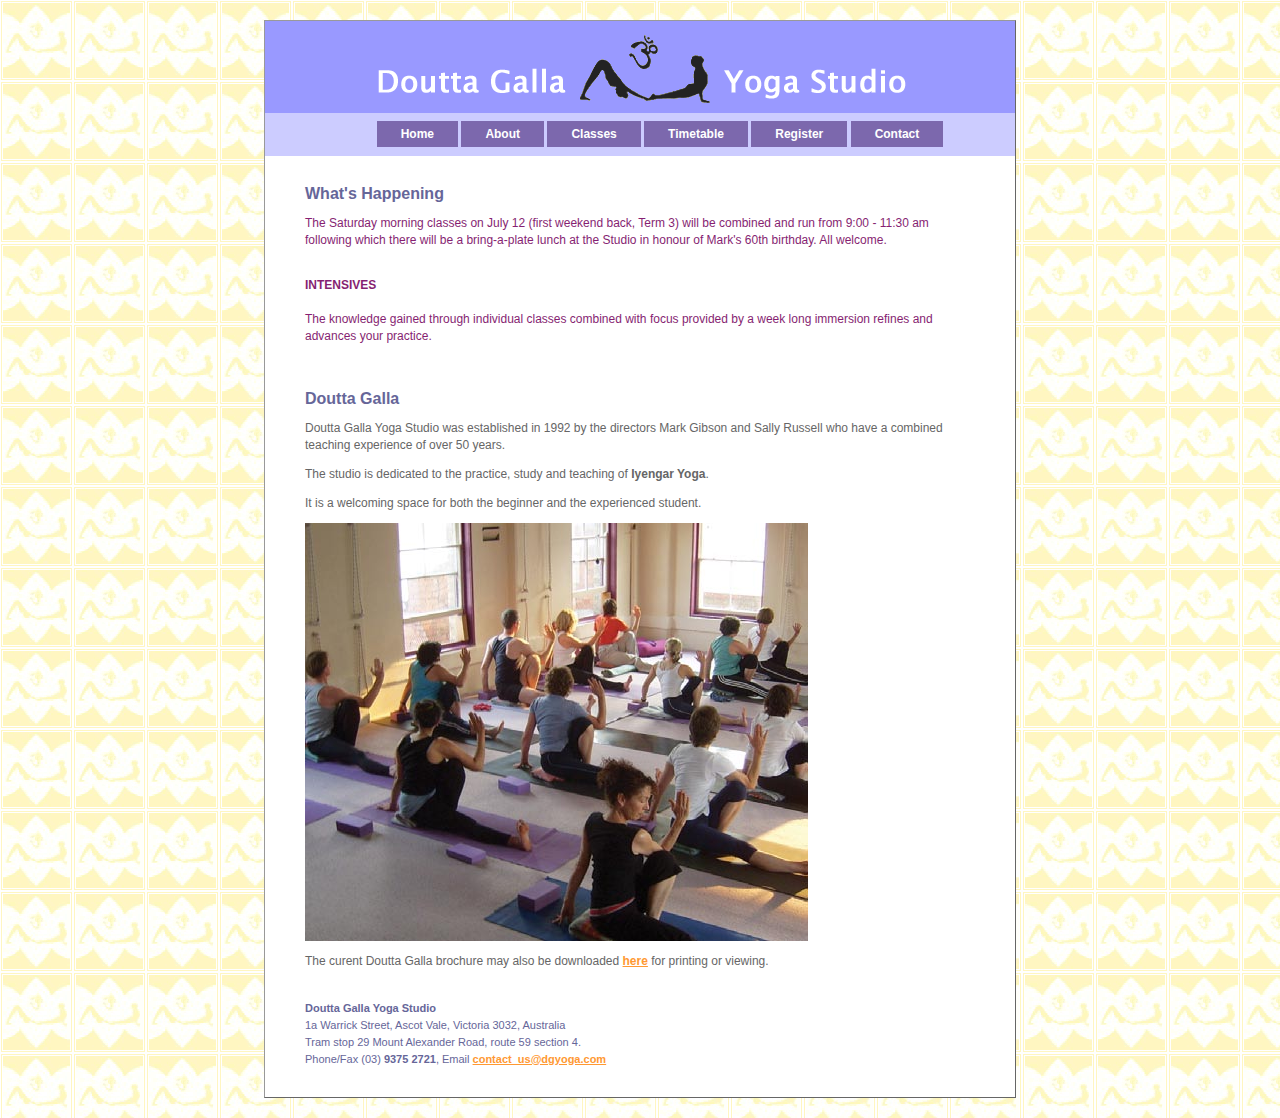
<file: index.htm>
<!DOCTYPE html PUBLIC "-//W3C//DTD XHTML 1.0 Transitional//EN"
  "http://www.w3.org/TR/2000/REC-xhtml1-20000126/DTD/xhtml1-transitional.dtd">

<!-- design & code by da5id for zen data -->
<!-- last updated 16/06/2014 -->

<html xmlns="http://www.w3.org/1999/xhtml" xml:lang="en">

<head>

<title>Doutta Galla Yoga Studio</title>

<meta http-equiv="content-type" content="text/html; charset=iso-8859-1" />
<meta name="robots" content="all" />
<meta name="description" content="Doutta Galla Iyengar Yoga Studio" />
<meta name="keywords" content="Iyengar, Yoga, Ascot Vale, Doutta Galla, Mark Gibson, Yogacharya BKS Iyengar, Hatha, Pranayama, Patanjali, Asana, Sally Russell" />

<style type="text/css">
@import "inc/styles.css";
.style1 {font-weight: bold}
</style>
<base target="_top" />

</head>

<body>

<!-- page holder -->
<div id="pageholder">

<!-- brand -->
<div id="brand">

<img src="images/logo.gif" alt="Doutta Galla Yoga Studio" width="543" height="77" border="0" />

<!-- close brand --->
</div>

<!-- top nav --->
<div id="nav">

<ul class="navmenu">
<li><a href="index.htm" title="Click here to return to our home page.">Home</a></li>
<li><a href="about.htm" title="Click here to find out about Doutta Gala Yoga studio and Iyengar Yoga.">About</a></li>
<li><a href="classes.htm" title="Click here to find out about our classes.">Classes</a></li>
<li><a href="timetable.htm" title="Click here to view our timetable.">Timetable</a></li>
<li><a href="Registration/RF.pdf" title="Click here for a registration form in PDF format.">Register</a></li>
<li><a href="&#109;&#97;&#105;&#108;&#116;&#111;&#58;&#99;&#111;&#110;&#116;&#97;&#99;&#116;&#95;&#117;&#115;&#64;&#100;&#103;&#121;&#111;&#103;&#97;&#46;&#99;&#111;&#109;">Contact</a></li>
</ul>

<!-- close top nav --->
</div>

<!-- open content -->
<div id="contentholder">

<h1>What's Happening</h1>

<p><SPAN style="font-size:9pt; color:#861F72">

<!--Casual  Classes resumed Tuesday 22 April <br /><br />--->
The Saturday morning classes on July 12 (first weekend back, Term 3) will be combined and run from 
9:00 - 11:30 am following which there will be  a bring-a-plate lunch at the Studio in honour of 
Mark's 60th birthday. 
All welcome. <br /><br />
<!-- 
 Beginners Courses begin Thursday Jan 30th (6.30pm) and Monday Feb 3rd (8.15pm)<br />
Level 1 Courses    begin Thursday Jan 30th (8.15pm)  and Tuesday Feb 4th (8.15pm)<br />
 -->


</span></p>


<p><SPAN style="font-size:9pt; color:#861F72">

<strong>INTENSIVES<br /><br /></strong>

The knowledge gained through individual classes combined with focus provided by a week long immersion refines and advances your practice.<br /><br />

<!---
<strong>Daylight Saving Intensive</strong><br />
Mon 7th - Fri 11th April (6.30-8am)<br />   
--->
</span></p>

</div>

<div id="contentholder">

<h1>Doutta Galla </h1>
<p>Doutta Galla Yoga Studio was established in 1992 by the directors Mark Gibson and Sally Russell who have a combined teaching experience of over 50 years.</p>
<p> The studio is dedicated to the practice, study and teaching of <strong>Iyengar Yoga</strong>. </p>
<p>It is a welcoming space for both the beginner and the experienced student.</p>

<p><img src="Doutta Galla flyer 2008.jpg" width="503" height="418" /></p>
    <p>
      <!-- close table --->
      The curent Doutta Galla brochure may also be downloaded  <a href="Workshops/DG6P3.pdf" class="style1">here</a> for printing or viewing.
	  <!-- close content --->
    </p>

</div>

<!--- footer --->
<div id="footer">

<p class="footer">
<strong>Doutta Galla Yoga Studio</strong><br />
1a Warrick Street, Ascot Vale, Victoria 3032, Australia<br />
Tram stop 29 Mount Alexander Road, route 59 section 4.<br />
Phone/Fax (03) <strong>9375 2721</strong>, Email <a href="&#109;&#97;&#105;&#108;&#116;&#111;&#58;&#99;&#111;&#110;&#116;&#97;&#99;&#116;&#95;&#117;&#115;&#64;&#100;&#103;&#121;&#111;&#103;&#97;&#46;&#99;&#111;&#109;">&#99;&#111;&#110;&#116;&#97;&#99;&#116;&#95;&#117;&#115;&#64;&#100;&#103;&#121;&#111;&#103;&#97;&#46;&#99;&#111;&#109;</a>
</p>

<!--- close footer --->
</div>

<!-- close page holder -->
</div>

</body>

</html>
</file>
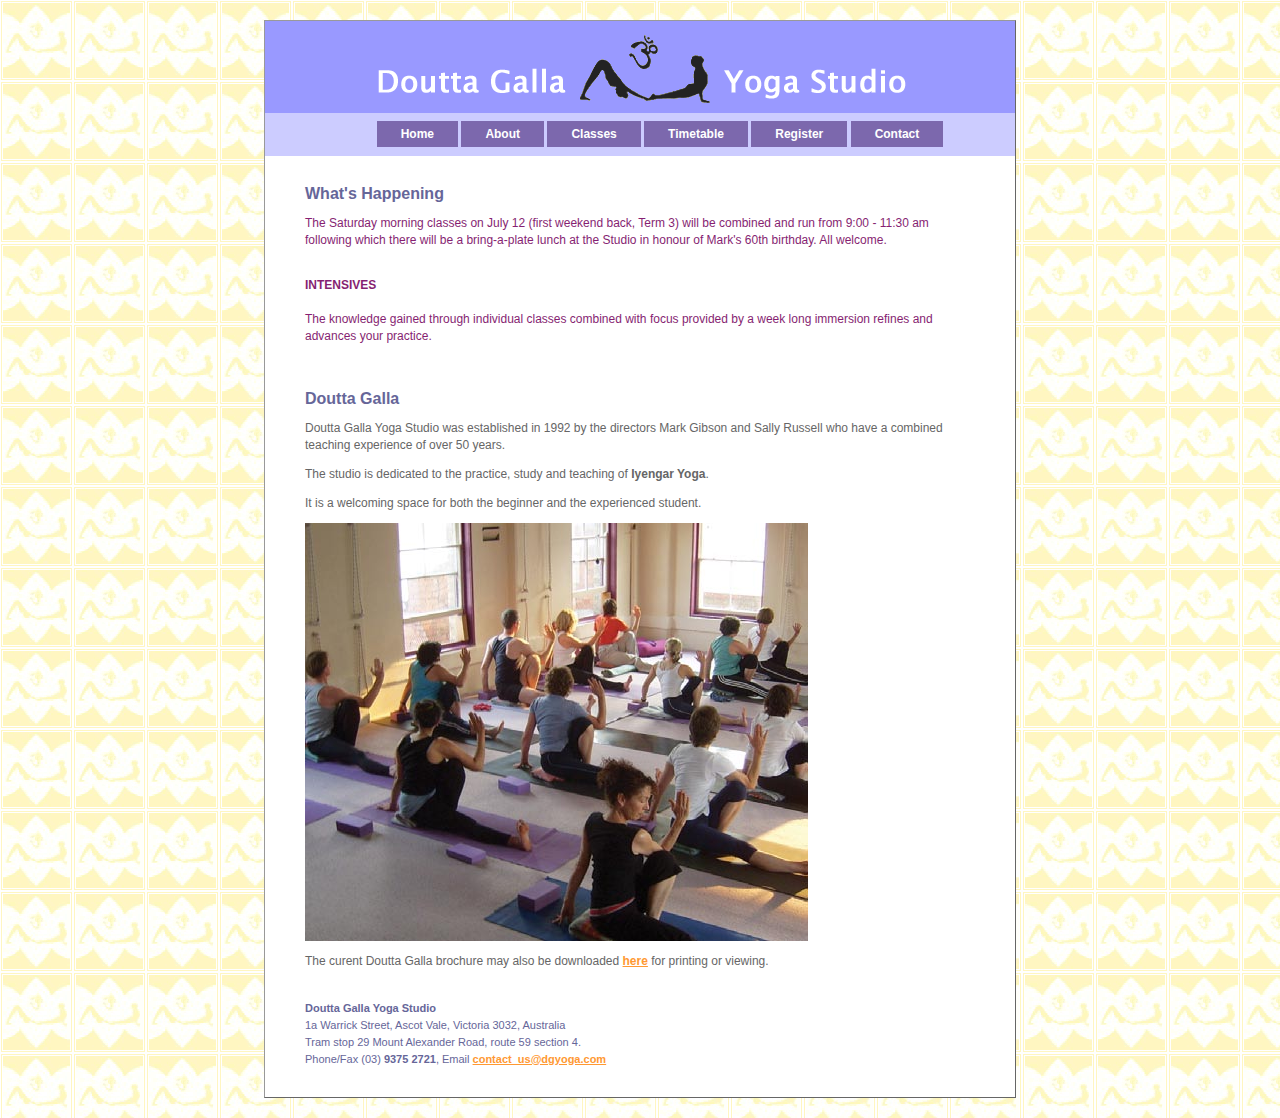
<file: index.html>
<!DOCTYPE HTML PUBLIC "-//W3C//DTD HTML 4.01 Transitional//EN"
        "http://www.w3.org/TR/html4/loose.dtd">
        
<html lang="en">

<head>

<title>Doutta Galla Yoga Studio</title>

<meta http-equiv="content-type" content="text/html; charset=iso-8859-1" />
<meta name="robots" content="all" />
<meta name="description" content="Doutta Galla Iyengar Yoga Studio" />
<meta name="keywords" content="Iyengar, Yoga, Ascot Vale, Doutta Galla, Mark Gibson, Yogacharya BKS Iyengar, Hatha, Pranayama, Patanjali, Asana, Sally Russell" />

<style type="text/css">@import "inc/styles.css";</style>
<base target="_top">

<meta http-equiv="refresh" content="0; url=index.htm">

</head>

<body>

<p>&nbsp;

</p>

</body>

</html>
</file>
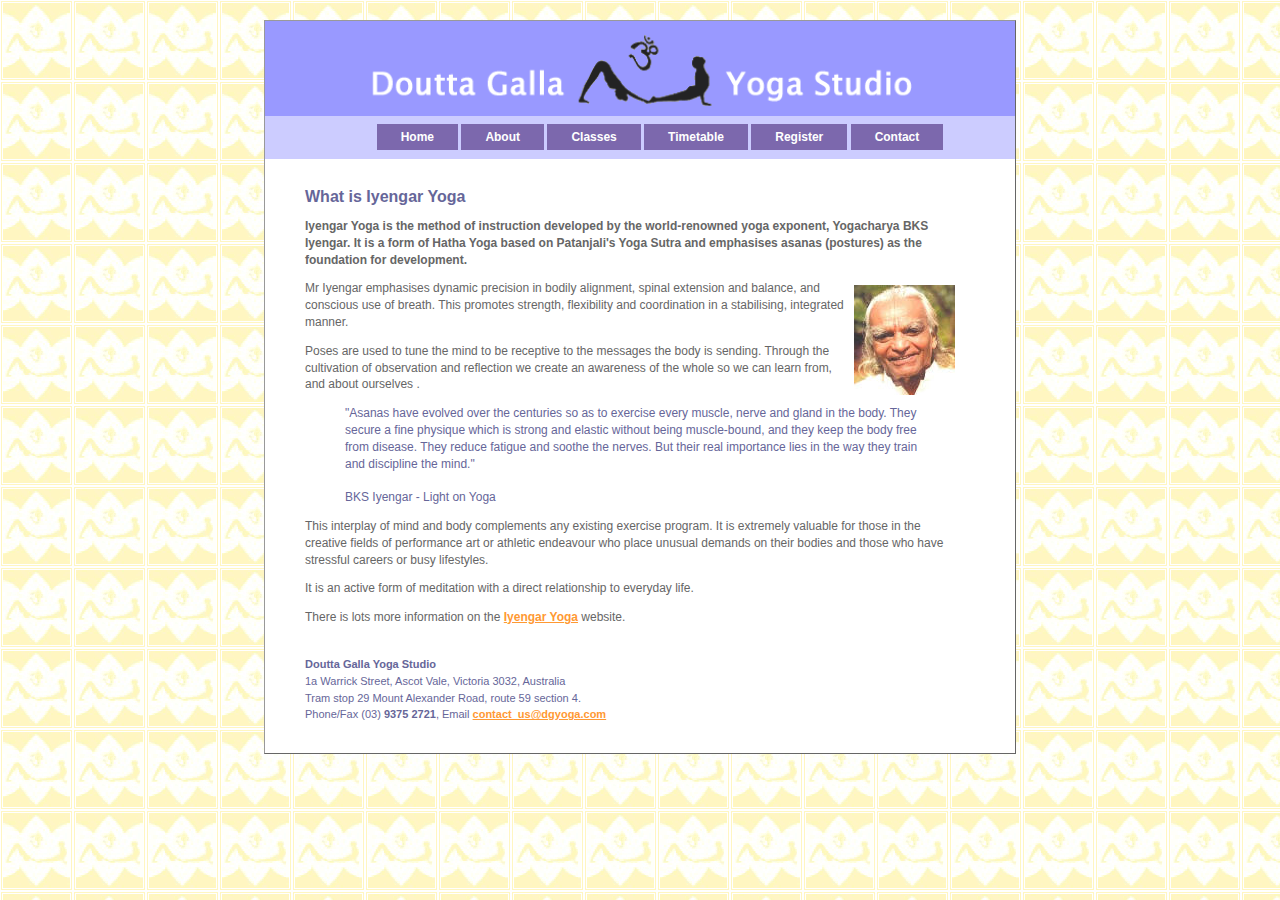
<file: about.htm>
<!DOCTYPE html PUBLIC "-//W3C//DTD XHTML 1.0 Transitional//EN"
  "http://www.w3.org/TR/2000/REC-xhtml1-20000126/DTD/xhtml1-transitional.dtd">

<!-- design & code by da5id for zen data -->
<!-- last updated 09/01/2004 -->

<html xmlns="http://www.w3.org/1999/xhtml" xml:lang="en">

<head>

<title>About Iyengar Yoga</title>

<meta http-equiv="content-type" content="text/html; charset=iso-8859-1" />
<meta name="robots" content="all" />
<meta name="description" content="About Iyengar Yoga" />
<meta name="keywords" content="Iyengar, Yoga, Ascot Vale, Doutta Galla, Mark Gibson, Yogacharya BKS Iyengar, Hatha, Pranayama, Patanjali, Asana, Sally Russell" />

<style type="text/css">@import "inc/styles.css";</style>
<base target="_top" />

</head>

<body>

<!-- page holder -->
<div id="pageholder">

<!-- brand -->
<div id="brand">

<img src="images/logo.gif" alt="Doutta Galla Yoga Studio" width="555" height="80" border="0" />

<!-- close brand --->
</div>

<!-- top nav --->
<div id="nav">

<ul class="navmenu">
<li><a href="index.htm" title="Click here to return to our home page.">Home</a></li>
<li><a href="about.htm" title="Click here to find out about Doutta Gala Yoga studio and Iyengar Yoga.">About</a></li>
<li><a href="classes.htm" title="Click here to find out about our classes.">Classes</a></li>
<li><a href="timetable.htm" title="Click here to view our timetable.">Timetable</a></li>
<li><a href="Registration/RF.pdf" title="Click here for a registration form in PDF format.">Register</a></li>
<li><a href="&#109;&#97;&#105;&#108;&#116;&#111;&#58;&#99;&#111;&#110;&#116;&#97;&#99;&#116;&#95;&#117;&#115;&#64;&#100;&#103;&#121;&#111;&#103;&#97;&#46;&#99;&#111;&#109;">Contact</a></li>
</ul>

<!-- close top nav --->
</div>


<!-- open content -->
<div id="contentholder">

<h1>What is Iyengar Yoga</h1>

<p>
<strong>Iyengar Yoga is the method of instruction developed by the world-renowned yoga exponent, Yogacharya BKS Iyengar. It is a form of Hatha Yoga based on Patanjali's Yoga Sutra and emphasises asanas (postures) as the foundation for development.</strong>
</p>

<img src="images/bksportrait.jpeg" alt="" width="101" height="110" hspace="10" vspace="5" border="0" align="right" />

<p>
Mr Iyengar emphasises dynamic precision in bodily alignment, spinal extension and balance, and conscious use of breath. This promotes strength, flexibility and coordination in a stabilising, integrated manner.
</p>

<p>
Poses are used to tune the mind to be receptive to the messages the body is sending. Through the cultivation of observation and reflection we create an awareness of the whole so we can learn from, and about ourselves .
</p>

<blockquote>
&quot;Asanas have evolved over the centuries so as to exercise every muscle, nerve and gland in the body. They secure a fine physique which is strong and elastic without being muscle-bound, and they keep the body free from disease. They reduce fatigue and soothe the nerves. But their real importance lies in the way they train and discipline the mind.&quot;<br /><br />
BKS Iyengar - Light on Yoga
</blockquote>

<p>
This interplay of mind and body complements any existing exercise program. It is extremely valuable for those in the creative fields of performance art or athletic endeavour who place
unusual demands on their bodies and those who have stressful careers or busy lifestyles.
</p>

<p>
It is an active form of meditation with a direct relationship to everyday life.
</p>

<p>
There is lots more information on the <a href="http://www.iyengar-yoga.com/" target="_blank">Iyengar Yoga</a> website.
</p>

<!-- close content --->
</div>

<!--- footer --->
<div id="footer">

<p class="footer">
<strong>Doutta Galla Yoga Studio</strong><br />
1a Warrick Street, Ascot Vale, Victoria 3032, Australia<br />
Tram stop 29 Mount Alexander Road, route 59 section 4.<br />
Phone/Fax (03) <strong>9375 2721</strong>, Email <a href="&#109;&#97;&#105;&#108;&#116;&#111;&#58;&#99;&#111;&#110;&#116;&#97;&#99;&#116;&#95;&#117;&#115;&#64;&#100;&#103;&#121;&#111;&#103;&#97;&#46;&#99;&#111;&#109;">&#99;&#111;&#110;&#116;&#97;&#99;&#116;&#95;&#117;&#115;&#64;&#100;&#103;&#121;&#111;&#103;&#97;&#46;&#99;&#111;&#109;</a>
</p>
<!--- close footer --->
</div>

<!-- close page holder -->
</div>

</body>

</html>
</file>
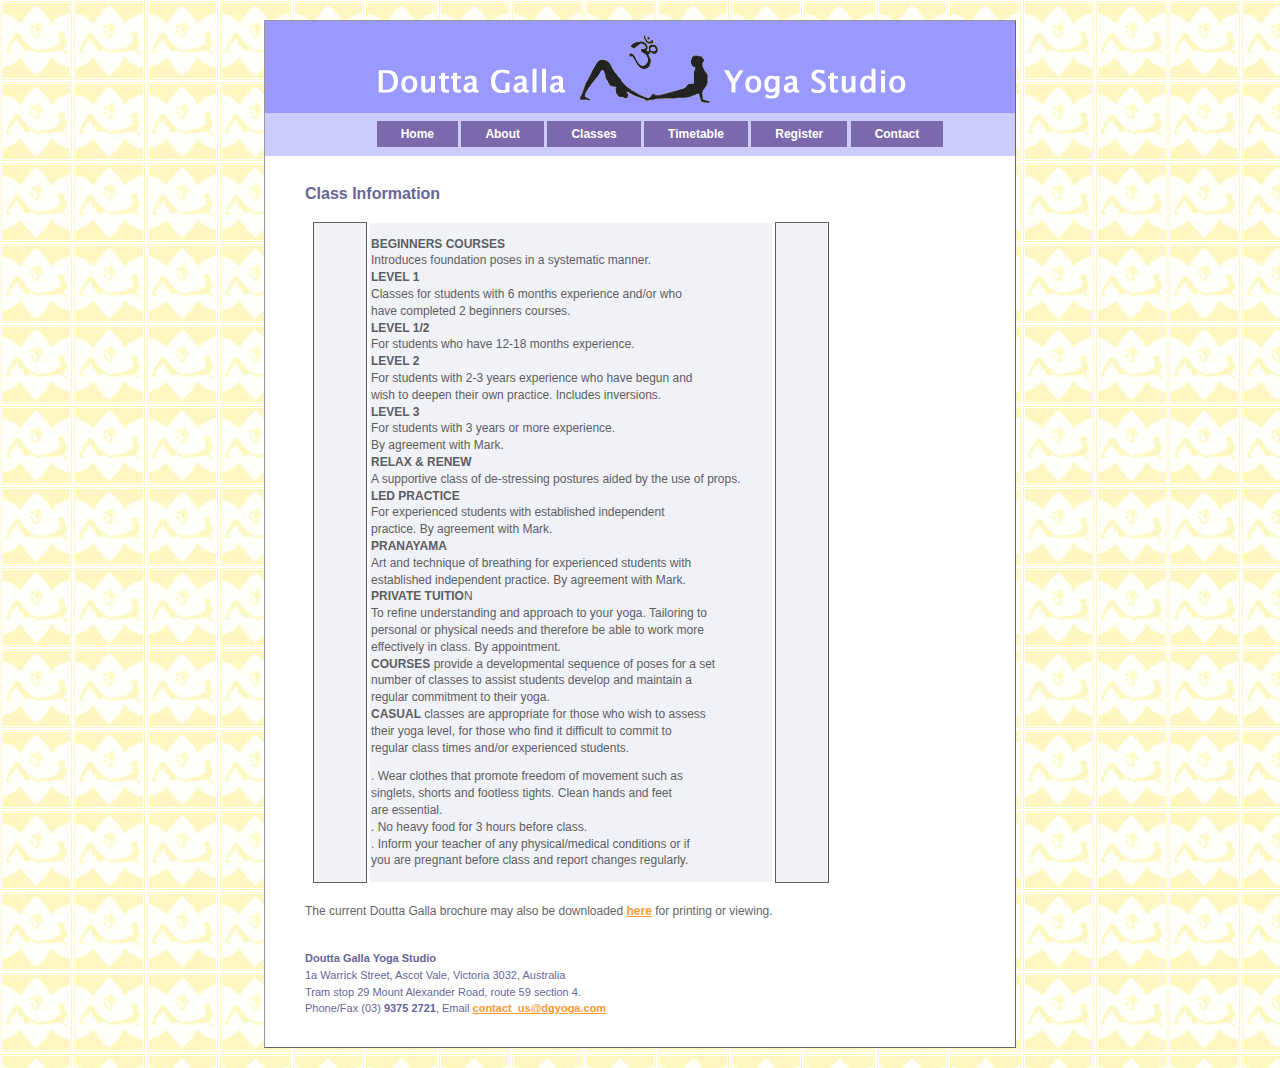
<file: classes.htm>
<?xml version="1.0" encoding="iso-8859-1"?><!DOCTYPE html PUBLIC "-//W3C//DTD XHTML 1.0 Transitional//EN"
  "http://www.w3.org/TR/2000/REC-xhtml1-20000126/DTD/xhtml1-transitional.dtd">

<!-- last updated 19/03/07 -->

<html xmlns="http://www.w3.org/1999/xhtml" xml:lang="en">

<head>

<title>Classes at Doutta Galla Yoga Studio</title>

<meta http-equiv="Content-Type" content="text/html; charset=iso-8859-1" />
<meta name="robots" content="all" />
<meta name="description" content="Classes at Doutta Galla Iyengar Yoga Studio" />
<meta name="keywords" content="Iyengar, Yoga, Ascot Vale, Doutta Galla, Mark Gibson, Yogacharya BKS Iyengar, Hatha, Pranayama, Patanjali, Asana, Sally Russell" />

<style type="text/css">
@import "inc/styles.css";
</style>
<base target="_top" />

</head>

<body>

<!-- page holder -->
<div id="pageholder">

<!-- brand -->
<div id="brand">

<img src="images/logo.gif" alt="Doutta Galla Yoga Studio" width="543" height="77" border="0" />

<!-- close brand --->
</div>

<!-- top nav --->
<div id="nav">

<ul class="navmenu">
<li><a href="index.htm" title="Click here to return to our home page.">Home</a></li>
<li><a href="about.htm" title="Click here to find out about Doutta Gala Yoga studio and Iyengar Yoga.">About</a></li>
<li><a href="classes.htm" title="Click here to find out about our classes.">Classes</a></li>
<li><a href="timetable.htm" title="Click here to view our timetable.">Timetable</a></li>
<li><a href="Registration/RF.pdf" title="Click here for a registration form in PDF format.">Register</a></li>
<li><a href="&#109;&#97;&#105;&#108;&#116;&#111;&#58;&#99;&#111;&#110;&#116;&#97;&#99;&#116;&#95;&#117;&#115;&#64;&#100;&#103;&#121;&#111;&#103;&#97;&#46;&#99;&#111;&#109;">Contact</a></li>
</ul>

<!-- close top nav --->
</div>

<!-- open content -->
<div id="contentholder">
  <h1>Class Information </h1>
  <!--<p><font size="3"><strong><font color="#990099">Iyengar 
    Yoga  Intensives</font></strong></font> </p>
  <h2><strong><font color="#990099" size="2">Props Workshop <br />
  Sunday 10th February  12.00 noon - 4.00 pm $70 Mark and Sally
  </font></strong></h2>
  <p>For bookings please phone the studio</p>
  <h2><strong><font color="#990099" size="2">The beginners course starts on the 4th Feb for 7 weeks. 
  </font></strong></h2>-->
<DIV class="Sect">
<TABLE>
<TR>
<TD style="vertical-align:top; width:50px; height:35px; border-style:solid; border-color:#5D5E60; border-width:1px 1px 1px 1px"/>
<TD style="width:400px; height:35px; border-style:solid; border-color:#FFFFFF; border-width:1px 1px 1px 1px">
  <p style="font-size:9pt; color:#5D5E60">		
  <strong>BEGINNERS COURSES</strong><br />
    Introduces foundation poses in a systematic manner.<br />
  
  <strong>LEVEL 1</strong><br />
    Classes for students with 6 months experience and/or who<br />
    have completed 2 beginners courses.<br />
  <strong>LEVEL 1/2</strong><br />
    For students who have 12-18 months experience.<br />
  <strong>LEVEL 2</strong><br />
    For students with 2-3 years experience who have begun and<br />
    wish to deepen their own practice. Includes inversions.<br />
  <strong>LEVEL 3</strong><br />
    For students with 3 years or more experience.<br />
    By agreement with Mark.<br />
 <!-- <strong>PRE-NATAL</strong><br />
   Working with awareness as you undergo physiological and emotional changes.<br />--> 
   <strong>RELAX & RENEW</strong><br />
   A supportive class of de-stressing postures aided by the use of props.<br />
  <strong>LED PRACTICE</strong><br />
    For experienced students with established independent<br />
    practice. By agreement with Mark.<br />
  <strong>PRANAYAMA</strong><br />
    Art and technique of breathing for experienced students with<br />
    established independent practice. By agreement with Mark.<br />
  <strong>PRIVATE TUITIO</strong>N<br />
    To refine understanding and approach to your yoga. Tailoring to<br />
    personal or physical needs and therefore be able to work more<br />
    effectively in class. By appointment.<br />
 <!--<strong>TEACHER TRAINING</strong><br />
    Enquiries welcome.<br />-->
  <strong>COURSES</strong> provide a developmental sequence of poses for a set<br />
    number of classes to assist students develop and maintain a<br />
    regular commitment to their yoga.<br />
  <strong>CASUAL</strong> classes are appropriate for those who wish to assess<br />
    their yoga level, for those who find it difficult to commit to<br />
    regular class times and/or experienced students.</p>
  <p style="font-size:9pt; color:#5D5E60">
  . Wear clothes that promote freedom of movement such as<br />
    singlets, shorts and footless tights. Clean hands and feet<br />
    are essential.<br />
  . No heavy food for 3 hours before class.<br />
  . Inform your teacher of any physical/medical conditions or if<br />
    you are pregnant before class and report changes regularly. <br />

    </p></TD>
<TD style="vertical-align:top; width:50px; height:35px; border-style:solid; border-color:#5D5E60; border-width:1px 1px 1px 1px"/>
</TR>
</TABLE>
</DIV>
    <p>
      <!-- close table --->
      The current Doutta Galla brochure may also be downloaded  <a href="Workshops/DG6P3.pdf" class="style1">here</a> for printing or viewing.
<!-- close content --->
        </p>
  </div>
<!--- footer --->
<div id="footer">

<p class="footer">
<strong>Doutta Galla Yoga Studio</strong><br />
1a Warrick Street, Ascot Vale, Victoria 3032, Australia<br />
Tram stop 29 Mount Alexander Road, route 59 section 4.<br />
Phone/Fax (03) <strong>9375 2721</strong>, Email <a href="&#109;&#97;&#105;&#108;&#116;&#111;&#58;&#99;&#111;&#110;&#116;&#97;&#99;&#116;&#95;&#117;&#115;&#64;&#100;&#103;&#121;&#111;&#103;&#97;&#46;&#99;&#111;&#109;">&#99;&#111;&#110;&#116;&#97;&#99;&#116;&#95;&#117;&#115;&#64;&#100;&#103;&#121;&#111;&#103;&#97;&#46;&#99;&#111;&#109;</a>
</p>

<!--- close footer --->
</div>

<!-- close page holder -->
</div>

</body>

</html>
</file>
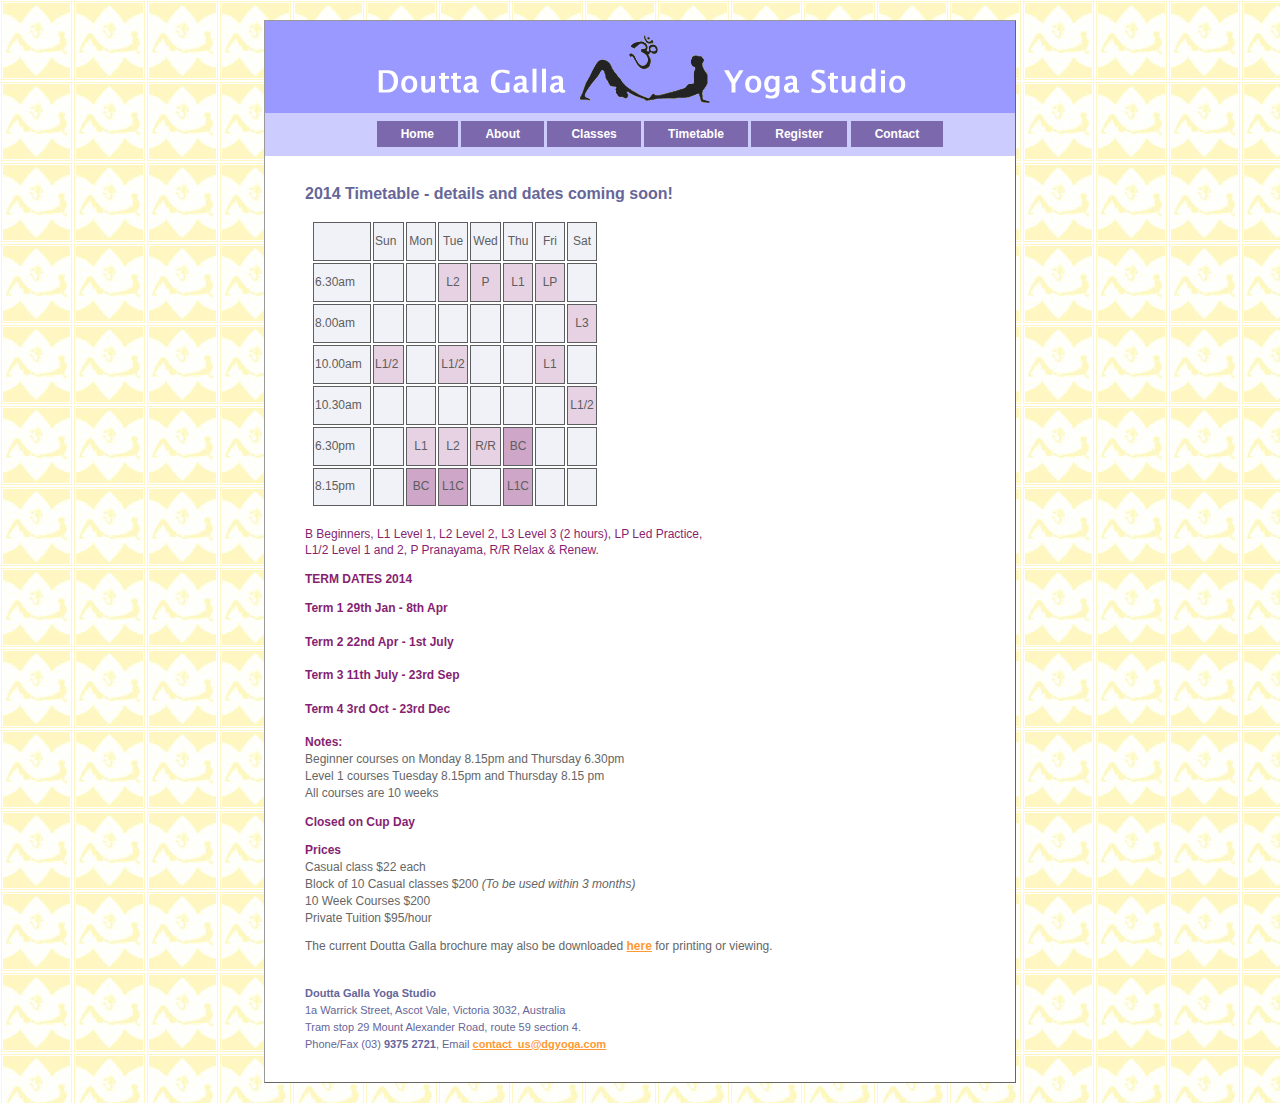
<file: timetable.htm>
<?xml version="1.0" encoding="iso-8859-1"?><!DOCTYPE html PUBLIC "-//W3C//DTD XHTML 1.0 Transitional//EN"
  "http://www.w3.org/TR/2000/REC-xhtml1-20000126/DTD/xhtml1-transitional.dtd">

<!-- last updated 31/08/05-->

<html xmlns="http://www.w3.org/1999/xhtml" xml:lang="en">

<head>

<title>Timetable for Doutta Galla Yoga Studio</title>

<meta http-equiv="Content-Type" content="text/html; charset=iso-8859-1" />
<meta name="robots" content="all" />
<meta name="description" content="Classes at Doutta Galla Iyengar Yoga Studio" />
<meta name="keywords" content="Iyengar, Yoga, Ascot Vale, Doutta Galla, Mark Gibson, Yogacharya BKS Iyengar, Hatha, Pranayama, Patanjali, Asana, Sally Russell" />

<style type="text/css">
@import "inc/styles.css";
</style>
<base target="_top" />
</head>

<body>

<!-- page holder -->
<div id="pageholder">

<!-- brand -->
<div id="brand">

<img src="images/logo.gif" alt="Doutta Galla Yoga Studio" width="543" height="77" border="0" />

<!-- close brand --->
</div>

<!-- top nav --->
<div id="nav">

<ul class="navmenu">
<li><a href="index.htm" title="Click here to return to our home page.">Home</a></li>
<li><a href="about.htm" title="Click here to find out about Doutta Gala Yoga studio and Iyengar Yoga.">About</a></li>
<li><a href="classes.htm" title="Click here to find out about our classes.">Classes</a></li>
<li><a href="timetable.htm" title="Click here to view our timetable.">Timetable</a></li>
<li><a href="Registration/RF.pdf" title="Click here for a registration form in PDF format.">Register</a></li>
<li><a href="&#109;&#97;&#105;&#108;&#116;&#111;&#58;&#99;&#111;&#110;&#116;&#97;&#99;&#116;&#95;&#117;&#115;&#64;&#100;&#103;&#121;&#111;&#103;&#97;&#46;&#99;&#111;&#109;">Contact</a></li>
</ul>

<!-- close top nav --->
</div>

<!-- open content -->
<div id="contentholder">

<h1>2014 Timetable - details and dates coming soon!</h1>

<DIV class="Sect">
<TABLE>
<TR>
<TD style="vertical-align:top; width:54px; height:35px; border-style:solid; border-color:#5D5E60; border-width:1px 1px 1px 1px"/>
<TD style="width:27px; height:35px; border-style:solid; border-color:#5D5E60; border-width:1px 1px 1px 1px">
<SPAN style="font-size:9pt; color:#5D5E60"
>Sun </SPAN
></TD>
<TD style="text-align:center; width:26px; height:35px; border-style:solid; border-color:#5D5E60; border-width:1px 1px 1px 1px">
<SPAN style="font-size:9pt; color:#5D5E60"
>Mon </SPAN
></TD>
<TD style="text-align:center; width:26px; height:35px; border-style:solid; border-color:#5D5E60; border-width:1px 1px 1px 1px">
<SPAN style="font-size:9pt; color:#5D5E60"
>Tue </SPAN
></TD>
<TD style="text-align:center; width:27px; height:35px; border-style:solid; border-color:#5D5E60; border-width:1px 1px 1px 1px">
<SPAN style="font-size:9pt; color:#5D5E60"
>Wed </SPAN
></TD>
<TD style="text-align:center; width:26px; height:35px; border-style:solid; border-color:#5D5E60; border-width:1px 1px 1px 1px">
<SPAN style="font-size:9pt; color:#5D5E60"
>Thu </SPAN
></TD>
<TD style="text-align:center; width:26px; height:35px; border-style:solid; border-color:#5D5E60; border-width:1px 1px 1px 1px">
<SPAN style="font-size:9pt; color:#5D5E60"
>Fri </SPAN
></TD>
<TD style="text-align:center; width:26px; height:35px; border-style:solid; border-color:#5D5E60; border-width:1px 1px 1px 1px">
<SPAN style="font-size:9pt; color:#5D5E60"
>Sat </SPAN
></TD>
</TR>
<TR>
<TD style="width:54px; height:35px; border-style:solid; border-color:#5D5E60; border-width:1px 1px 1px 1px">
<SPAN style="font-size:9pt; color:#5D5E60"
>6.30am </SPAN
></TD>
<TD style="vertical-align:top; width:27px; height:35px; border-style:solid; border-color:#5D5E60; border-width:1px"/>
<TD style="text-align:center; vertical-align:top; width:26px; height:35px; border-style:solid; border-color:#5D5E60; border-width:1px"/>
<TD style="text-align:center; width:26px; height:35px; background-color:#E6D2E3; border-style:solid; border-color:#5D5E60; border-width:1px">
<SPAN style="font-size:9pt; font-variant:small-caps; color:#5D5E60"
>L2 </SPAN
></TD>
<TD style="text-align:center; width:27px; height:35px; background-color:#E6D2E3; border-style:solid; border-color:#5D5E60; border-width:1px">
<SPAN style="font-size:9pt; color:#5D5E60"
>P </SPAN
></TD>
<TD style="text-align:center; width:26px; height:35px; background-color:#E6D2E3; border-style:solid; border-color:#5D5E60; border-width:1px">
<SPAN style="font-size:9pt; color:#5D5E60"
>L</SPAN
><SPAN style="font-size:9pt; font-variant:small-caps; color:#5D5E60"
>1</SPAN
><SPAN style="font-size:9pt; font-variant:small-caps; color:#5D5E60"
>	</SPAN
></TD>
<TD style="text-align:center; width:26px; height:35px; background-color:#E6D2E3; border-style:solid; border-color:#5D5E60; border-width:1px">
<SPAN style="font-size:9pt; color:#5D5E60"
>LP </SPAN
></TD>
<TD style="text-align:center; vertical-align:top; width:26px; height:35px; border-style:solid; border-color:#5D5E60; border-width:1px 1px 1px 1px"/>
</TR>
<TR>
<TD style="width:54px; height:35px; border-style:solid; border-color:#5D5E60; border-width:1px 1px 1px 1px">
<SPAN style="font-size:9pt; color:#5D5E60"
>8.00am </SPAN
></TD>
<TD style="vertical-align:top; width:27px; height:35px; border-style:solid; border-color:#5D5E60; border-width:1px"/>
<TD style="text-align:center; vertical-align:top; width:26px; height:35px; border-style:solid; border-color:#5D5E60; border-width:1px"/>
<TD style="text-align:center; vertical-align:top; width:26px; height:35px; border-style:solid; border-color:#5D5E60; border-width:1px"/>
<TD style="text-align:center; vertical-align:top; width:27px; height:35px; border-style:solid; border-color:#5D5E60; border-width:1px"/>
<TD style="text-align:center; width:26px; height:35px; border-style:solid; border-color:#5D5E60; border-width:1px">
</TD>
<TD style="text-align:center; vertical-align:top; width:26px; height:35px; border-style:solid; border-color:#5D5E60; border-width:1px"/>
<TD style="text-align:center; width:26px; height:35px; background-color:#E6D2E3; border-style:solid; border-color:#5D5E60; border-width:1px 1px 1px 1px">
<SPAN style="font-size:9pt; color:#5D5E60"
>L</SPAN
><SPAN style="font-size:9pt; font-variant:small-caps; color:#5D5E60"
>3</SPAN
><SPAN style="font-size:9pt; font-variant:small-caps; color:#5D5E60"
>	</SPAN
></TD>
</TR>
<TR>
<TD style="width:54px; height:35px; border-style:solid; border-color:#5D5E60; border-width:1px 1px 1px 1px">
<SPAN style="font-size:9pt; color:#5D5E60"
>10.00am </SPAN
></TD>
<TD style="width:27px; height:35px; background-color:#E6D2E3; border-style:solid; border-color:#5D5E60; border-width:1px">
<SPAN style="font-size:9pt; font-variant:small-caps; color:#5D5E60"
>L1/2 </SPAN
></TD>
<TD style="text-align:center; width:26px; height:35px; border-style:solid; border-color:#5D5E60; border-width:1px">
</TD>
<TD style="text-align:center; width:26px; height:35px; background-color:#E6D2E3; border-style:solid; border-color:#5D5E60; border-width:1px">
<SPAN style="font-size:9pt; font-variant:small-caps; color:#5D5E60"
>L1/2 </SPAN
></TD>
<TD style="text-align:center; vertical-align:top; width:27px; height:35px; border-style:solid; border-color:#5D5E60; border-width:1px"/>
<TD style="text-align:center; width:26px; height:35px; border-style:solid; border-color:#5D5E60; border-width:1px">
</TD>
<TD style="text-align:center; width:26px; height:35px; background-color:#E6D2E3; border-style:solid; border-color:#5D5E60; border-width:1px">
<SPAN style="font-size:9pt; font-variant:small-caps; color:#5D5E60"
>L1 </SPAN
></TD>
<TD style="text-align:center; vertical-align:top; width:26px; height:35px; border-style:solid; border-color:#5D5E60; border-width:1px"/>
<SPAN style=" font-weight:normal"
>	 </SPAN
></TD>
</TR>
<TR>
<TD style="width:54px; height:35px; border-style:solid; border-color:#5D5E60; border-width:1px 1px 1px 1px">
<SPAN style="font-size:9pt; color:#5D5E60"
>10.30am </SPAN
></TD>
<TD style="vertical-align:top; width:27px; height:35px; border-style:solid; border-color:#5D5E60; border-width:1px"/>
<TD style="text-align:center; width:26px; height:35px; border-style:solid; border-color:#5D5E60; border-width:1px">
</TD>
<TD style="text-align:center; vertical-align:top; width:26px; height:35px; border-style:solid; border-color:#5D5E60; border-width:1px"/>
<TD style="text-align:center; vertical-align:top; width:27px; height:35px; border-style:solid; border-color:#5D5E60; border-width:1px"/>
<TD style="text-align:center; width:26px; height:35px; border-style:solid; border-color:#5D5E60; border-width:1px">
</TD>
<TD style="text-align:center; width:26px; height:35px; border-style:solid; border-color:#5D5E60; border-width:1px 1px 1px 1px">
<TD style="text-align:center; width:26px; height:35px; background-color:#E6D2E3; border-style:solid; border-color:#5D5E60; border-width:1px 1px 1px 1px">
<SPAN style="font-size:9pt; font-variant:small-caps; color:#5D5E60"
>L1/2	 </SPAN
></TD>
</TR>

<!--<TR>
  <TD style="width:54px; height:35px; border-style:solid; border-color:#5D5E60; border-width:1px 1px 1px 1px">2.00pm</TD>
  <TD style="vertical-align:top; width:27px; height:35px; border-style:solid; border-color:#5D5E60; border-width:1px"/>
  <TD style="vertical-align:top; width:27px; height:35px; border-style:solid; border-color:#5D5E60; border-width:1px"/>
  <TD style="vertical-align:top; width:27px; height:35px; border-style:solid; border-color:#5D5E60; border-width:1px"/>
  <TD style="vertical-align:top; width:27px; height:35px; border-style:solid; border-color:#5D5E60; border-width:1px"/>
  <TD style="vertical-align:top; width:27px; height:35px; border-style:solid; border-color:#5D5E60; border-width:1px"/>
  <TD style="vertical-align:top; width:27px; height:35px; border-style:solid; border-color:#5D5E60; border-width:1px"/>
  <TD style="text-align:center; width:26px; height:35px; background-color:#E6D2E3; border-style:solid; border-color:#5D5E60; border-width:1px">PN</TD>
</TR>-->

<!--<TR>
  <TD style="width:54px; height:35px; border-style:solid; border-color:#5D5E60; border-width:1px 1px 1px 1px">4.15pm</TD>
  <TD style="vertical-align:top; width:27px; height:35px; border-style:solid; border-color:#5D5E60; border-width:1px"/>
  <TD style="vertical-align:top; width:27px; height:35px; border-style:solid; border-color:#5D5E60; border-width:1px"/>
  <TD style="vertical-align:top; width:27px; height:35px; border-style:solid; border-color:#5D5E60; border-width:1px"/>
  <TD style="vertical-align:top; width:27px; height:35px; border-style:solid; border-color:#5D5E60; border-width:1px"/>
  <TD style="vertical-align:top; width:27px; height:35px; border-style:solid; border-color:#5D5E60; border-width:1px"/>
  <TD style="vertical-align:top; width:27px; height:35px; border-style:solid; border-color:#5D5E60; border-width:1px"/>
  <TD style="text-align:center; width:26px; height:35px; background-color:#E6D2E3; border-style:solid; border-color:#5D5E60; border-width:1px">L1</TD>
</TR>  -->
 
<TR>
<TD style="width:54px; height:35px; border-style:solid; border-color:#5D5E60; border-width:1px 1px 1px 1px">
<SPAN style="font-size:9pt; color:#5D5E60"
>6.30pm </SPAN
></TD>
<TD style="vertical-align:top; width:27px; height:35px; border-style:solid; border-color:#5D5E60; border-width:1px"/>
<TD style="text-align:center; width:26px; height:35px; background-color:#E6D2E3; border-style:solid; border-color:#5D5E60; border-width:1px">
<SPAN style="font-size:9pt; font-variant:small-caps; color:#5D5E60"
>L1	 </SPAN
></TD>
<TD style="text-align:center; width:26px; height:35px; background-color:#E6D2E3; border-style:solid; border-color:#5D5E60; border-width:1px">
<SPAN style="font-size:9pt; color:#5D5E60"
>L2 </SPAN
></TD>
<TD style="text-align:center; width:27px; height:35px; background-color:#E6D2E3; border-style:solid; border-color:#5D5E60; border-width:1px">
<SPAN style="font-size:9pt; font-variant:small-caps; color:#5D5E60"
>R/R	 </SPAN
></TD>
<TD style="text-align:center; width:26px; height:35px; background-color:#CEA6C7; border-style:solid; border-color:#5D5E60; border-width:1px"><span style="font-size:9pt; font-variant:small-caps; color:#5D5E60">BC </span></TD>
<TD style="text-align:center; vertical-align:top; width:26px; height:35px; border-style:solid; border-color:#5D5E60; border-width:1px"/>
<TD style="text-align:center; vertical-align:top; width:26px; height:35px; border-style:solid; border-color:#5D5E60; border-width:1px 1px 1px 1px"/>
</TR>
<TR>
<TD style="width:54px; height:34px; border-style:solid; border-color:#5D5E60; border-width:1px 1px 1px 1px">
<SPAN style="font-size:9pt; color:#5D5E60"
>8.15pm </SPAN
></TD>
<TD style="vertical-align:top; width:27px; height:34px; border-style:solid; border-color:#5D5E60; border-width:1px 1px 1px 1px"/>
<TD style="text-align:center; width:26px; height:34px; background-color:#CEA6C7; border-style:solid; border-color:#5D5E60; border-width:1px 1px 1px 1px">
<SPAN style="font-size:9pt; font-variant:small-caps; color:#5D5E60"
>BC </SPAN
></TD>
<TD style="text-align:center; width:26px; height:34px; background-color:#CEA6C7; border-style:solid; border-color:#5D5E60; border-width:1px 1px 1px 1px">
<SPAN style="font-size:9pt; font-variant:small-caps; color:#5D5E60"
>L1C </SPAN
></TD>
<TD style="text-align:center; width:27px; height:34px; border-style:solid; border-color:#5D5E60; border-width:1px 1px 1px 1px">
<SPAN style="font-size:9pt; font-variant:small-caps; color:#5D5E60"
> </SPAN
></TD>
<TD style="text-align:center; width:26px; height:34px; background-color:#CEA6C7; border-style:solid; border-color:#5D5E60; border-width:1px 1px 1px 1px">
<SPAN style="font-size:9pt; font-variant:small-caps; color:#5D5E60"
>L1C </SPAN
></TD>
<TD style="text-align:center; vertical-align:top; width:26px; height:34px; border-style:solid; border-color:#5D5E60; border-width:1px 1px 1px 1px"/>
<TD style="text-align:center; vertical-align:top; width:26px; height:34px; border-style:solid; border-color:#5D5E60; border-width:1px 1px 1px 1px"/>
</TR>
</TABLE>

<DIV class="Sect">
<p><SPAN style="font-size:9pt; color:#861F72">B Beginners, L1 Level 1, L2 Level 2, L3 Level 3 (2 hours), LP Led Practice, <br />
L1/2 Level 1 and 2, P Pranayama, R/R Relax & Renew.<!--<br /> 
All codes ending with a C are courses. --></SPAN></p>
<!--<H5 style="margin-bottom:15px">
<SPAN style="font-size:9pt; font-weight:bold; color:#5D5E60"
>Closed on public holidays </SPAN
></H5>-->

</DIV>

</DIV>

<!--<p><SPAN style="font-size:9pt; color:#861F72">Details of upcoming activities are available on our <a href="classes.htm" title="Click here to find out about our classes.">classes 
  page</a>.</SPAN></p> -->
<!--<p><strong><font color="#990099" size="2">  The beginners course starts on the 4th Feb for 7 weeks. </font></strong></p>-->
<p><SPAN style="font-size:9pt; color:#861F72"><strong>TERM DATES 2014</strong></span></p>

<p><SPAN style="font-size:9pt; color:#861F72"><strong>Term 1 29th Jan - 8th Apr</strong></span><br /><br />

  <SPAN style="font-size:9pt; color:#861F72"><strong>Term 2 22nd Apr - 1st July</strong></span><br /><br />

  <SPAN style="font-size:9pt; color:#861F72"><strong>Term 3 11th July - 23rd Sep</strong></span><br /><br />

  <SPAN style="font-size:9pt; color:#861F72"><strong>Term 4 3rd Oct - 23rd Dec</strong></span><br /><br />
  
<SPAN style="font-size:9pt; color:#861F72"><strong>Notes:</strong></span><br />
Beginner courses on Monday 8.15pm and Thursday 6.30pm<br />
Level 1 courses Tuesday 8.15pm and Thursday 8.15 pm<br />

All courses are 10 weeks<br />
</p>
<p><SPAN style="font-size:9pt; color:#861F72"><strong>Closed on Cup Day </strong></span>
    
</p>
	
<p><SPAN style="font-size:9pt; color:#861F72"><strong>Prices</strong></span><br /> 
	Casual class $22 each<br />
	Block of 10 Casual classes $200	<em>(To be used within 3 months)</em><br />

	10 Week Courses $200<br />

	Private Tuition $95/hour<br /></span>
</p>
	
<p>
      <!-- close table --->      The current Doutta Galla brochure may also be downloaded  <a href="Workshops/DG6P3.pdf" class="style1">here</a> for printing or viewing.

      <!-- close content --->
</p>
  </div>

<!--- footer --->
<div id="footer">

<p class="footer">
<strong>Doutta Galla Yoga Studio</strong><br />
1a Warrick Street, Ascot Vale, Victoria 3032, Australia<br />
Tram stop 29 Mount Alexander Road, route 59 section 4.<br />
Phone/Fax (03) <strong>9375 2721</strong>, Email <a href="&#109;&#97;&#105;&#108;&#116;&#111;&#58;&#99;&#111;&#110;&#116;&#97;&#99;&#116;&#95;&#117;&#115;&#64;&#100;&#103;&#121;&#111;&#103;&#97;&#46;&#99;&#111;&#109;">&#99;&#111;&#110;&#116;&#97;&#99;&#116;&#95;&#117;&#115;&#64;&#100;&#103;&#121;&#111;&#103;&#97;&#46;&#99;&#111;&#109;</a>
</p>

<!--- close footer --->
</div>

<!-- close page holder -->
</div>

</body>

</html>
</file>
